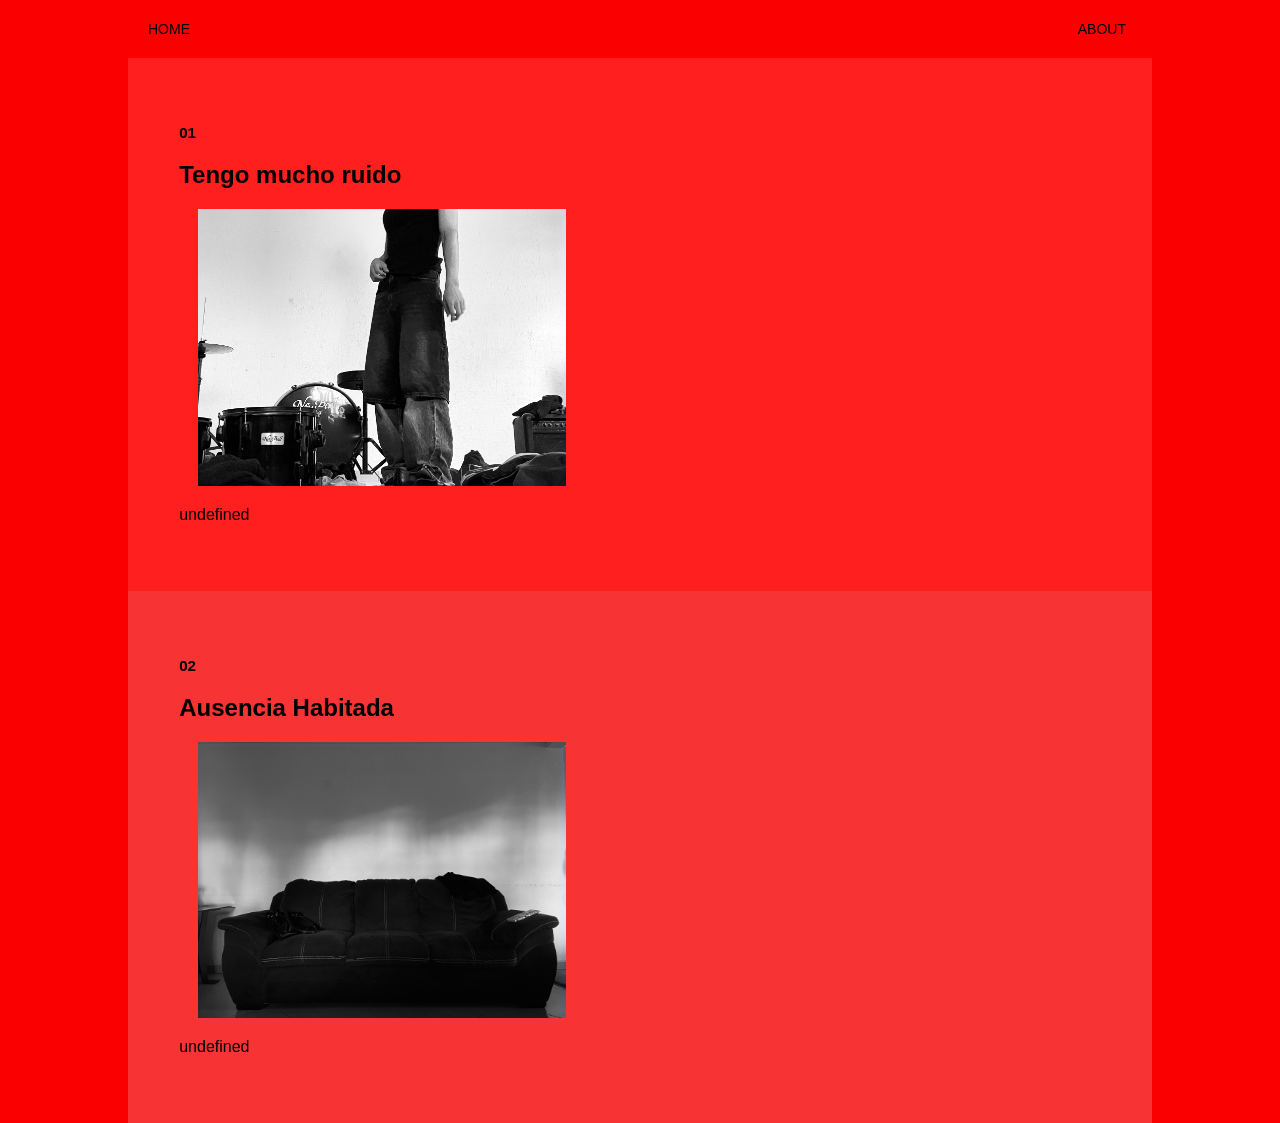
<file: index.html>
<!DOCTYPE html>
<html lang='es'>

<head>
    <meta charset='utf-8'>
    <meta name='viewport' content='width=device-width, initial-scale=1'>
    <title>Portafolio de Artista</title>
    <link rel='stylesheet' href='style.css'>
    <link rel='icon' type='image/x-icon' href='https://images.icon-icons.com/2488/PNG/512/digital_art_icon_150102.png'>
</head>

<body>
    <header>
        <nav>
            <a href="#" class="logo">HOME</a>

            <button id="aboutButton">
                ABOUT
            </button>
        </nav>
        <!-- Menu de navegación -->
    </header>
    <main>

        <section class="obras">
        </section>

        <section class="about">
        </section>

    </main>

    <footer>
        <!-- Licencia de uso -->
    </footer>
    <script src="main.js"></script>
</body>

</html>
</file>
<file: style.css>
/* GENERAL STYLES */
* {
    box-sizing: border-box;
}

html {
    scroll-behavior: smooth;
}

body {
    margin: 0% 10%;
    font-family: Arial, Helvetica, sans-serif;
    background-color: hsl(0, 100%, 49%);
    color: rgb(0, 0, 0)
}


/* HEADER STYLES */

header {
    padding: 20px 20px;
}

nav {
    display: flex;
    justify-content: space-between;
    align-items: center;
}

nav a,
nav button {
    color: rgb(0, 0, 0);
    font-family: inherit;
    font-size: 14px;
    cursor: pointer;
    text-decoration: none;
    background: none;
    border: none;
}

nav a:hover,
nav button:hover {
    opacity: 0.5;
}



/* OBRAS STYLES */

.numero-obra{
    font-size: 15px;
    font-weight: bold;
}
.obra{
    background: #ff1f1f;
    padding: 5%;
}
.obras-img{
    margin-right: 30px;
    margin-top: 10px;
    margin-left: 5px;
    display: grid;
    grid-template-rows: repeat(3, 1fr);
    gap: 10px;
}
#obra2{
    background: rgb(247, 51, 51);
}
.obra img {
    width: 40%;
    margin: 0 2%;
}
</file>
